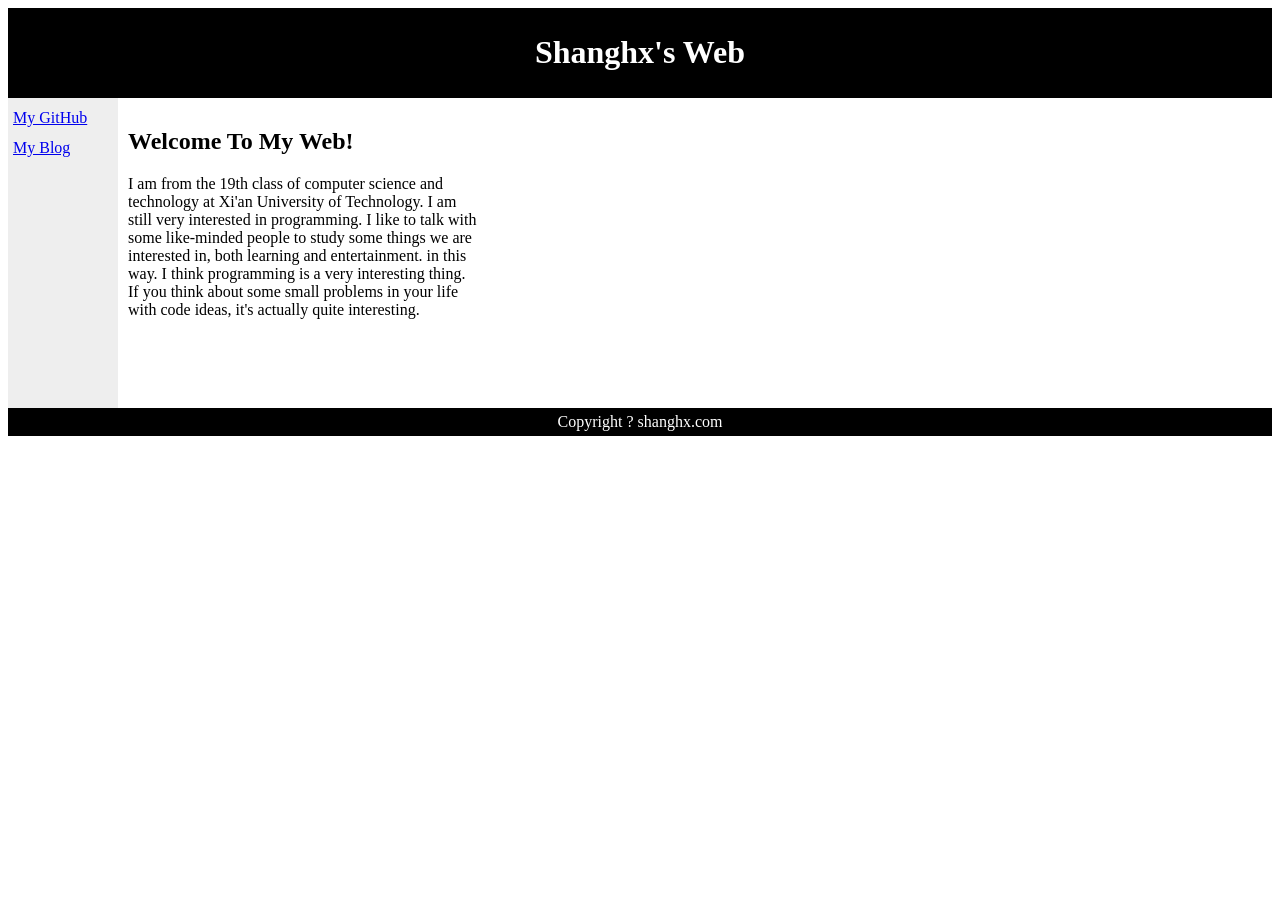
<file: wwwroot/index.html>
<!DOCTYPE html>
<html>

<head>
<style>
#header {
    background-color:black;
    color:white;
    text-align:center;
    padding:5px;
}
#nav {
    line-height:30px;
    background-color:#eeeeee;
    height:300px;
    width:100px;
    float:left;
    padding:5px;	      
}
#section {
    width:350px;
    float:left;
    padding:10px;	 	 
}
#footer {
    background-color:black;
    color:white;
    clear:both;
    text-align:center;
   padding:5px;	 	 
}
</style>
</head>

<body>

<div id="header">
<h1>Shanghx's Web</h1>

</div>


<div id="nav">


<a href="https://github.com/shanghx" target="_blank">My GitHub</a></br>
<a href="https://blog.csdn.net/shanghx_123" target="_blank">My Blog</a>

</div>

<div id="section">
<h2>Welcome To My Web!</h2>
<p>
I am from the 19th class of computer science and technology at Xi'an University of Technology. I am still very interested in programming. I like to talk with some like-minded people to study some things we are interested in, both learning and entertainment. in this way. I think programming is a very interesting thing. If you think about some small problems in your life with code ideas, it's actually quite interesting.
</p>
</div>
<div id="footer">
Copyright ? shanghx.com
</div>
</body>
</html>
</file>
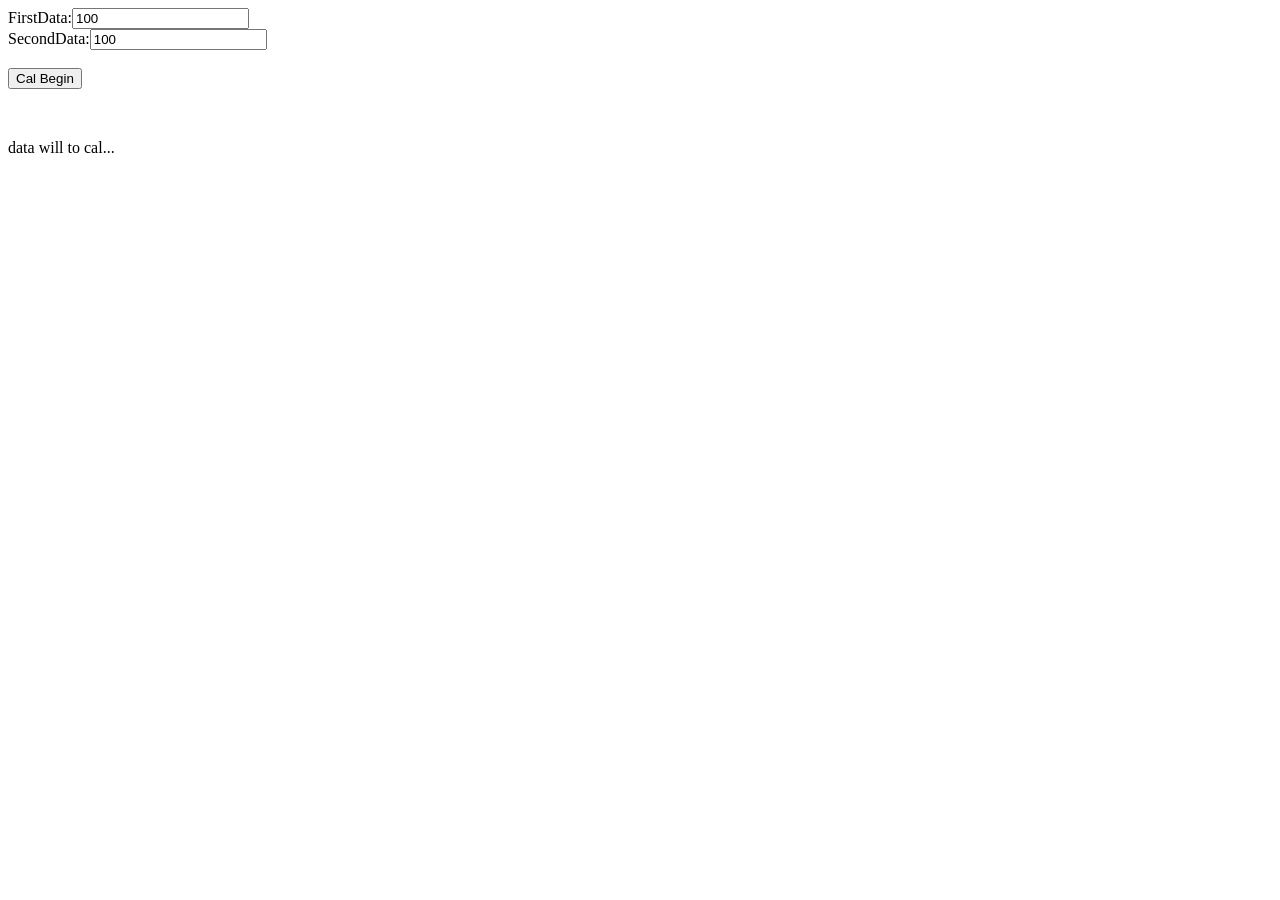
<file: wwwroot/Cal.html>
<html>
<head>
</head>
<body>
    <form action="Cal" method="POST">
    FirstData:<input type="text" name="a" value="100"><br>
    SecondData:<input type="text" name="b" value="100">
    <br><br>
    <input type="submit" value="Cal Begin">
    </form><br>
    <p>data will to cal...</p>
</body>
</html>
</file>
